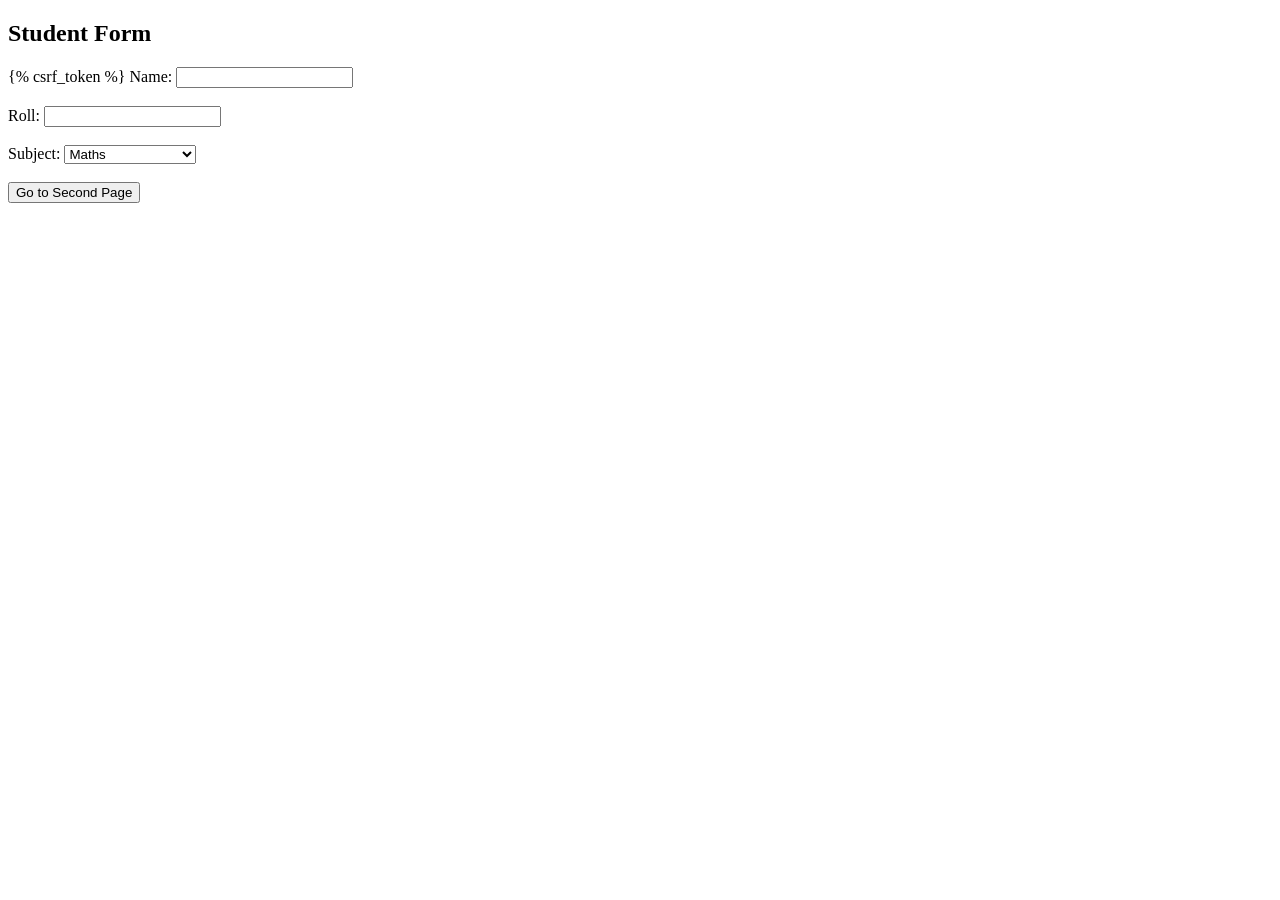
<file: week7/exercise2/formapp/templates/firstPage.html>
<!DOCTYPE html>
<html>
<head>
    <title>First Page</title>
</head>
<body>

<h2>Student Form</h2>

<form method="POST">
    {% csrf_token %}

    Name:
    <input type="text" name="name"><br><br>

    Roll:
    <input type="text" name="roll"><br><br>

    Subject:
    <select name="subject">
        <option>Maths</option>
        <option>Physics</option>
        <option>Computer Science</option>
    </select><br><br>

    <button type="submit">Go to Second Page</button>

</form>

</body>
</html>
</file>
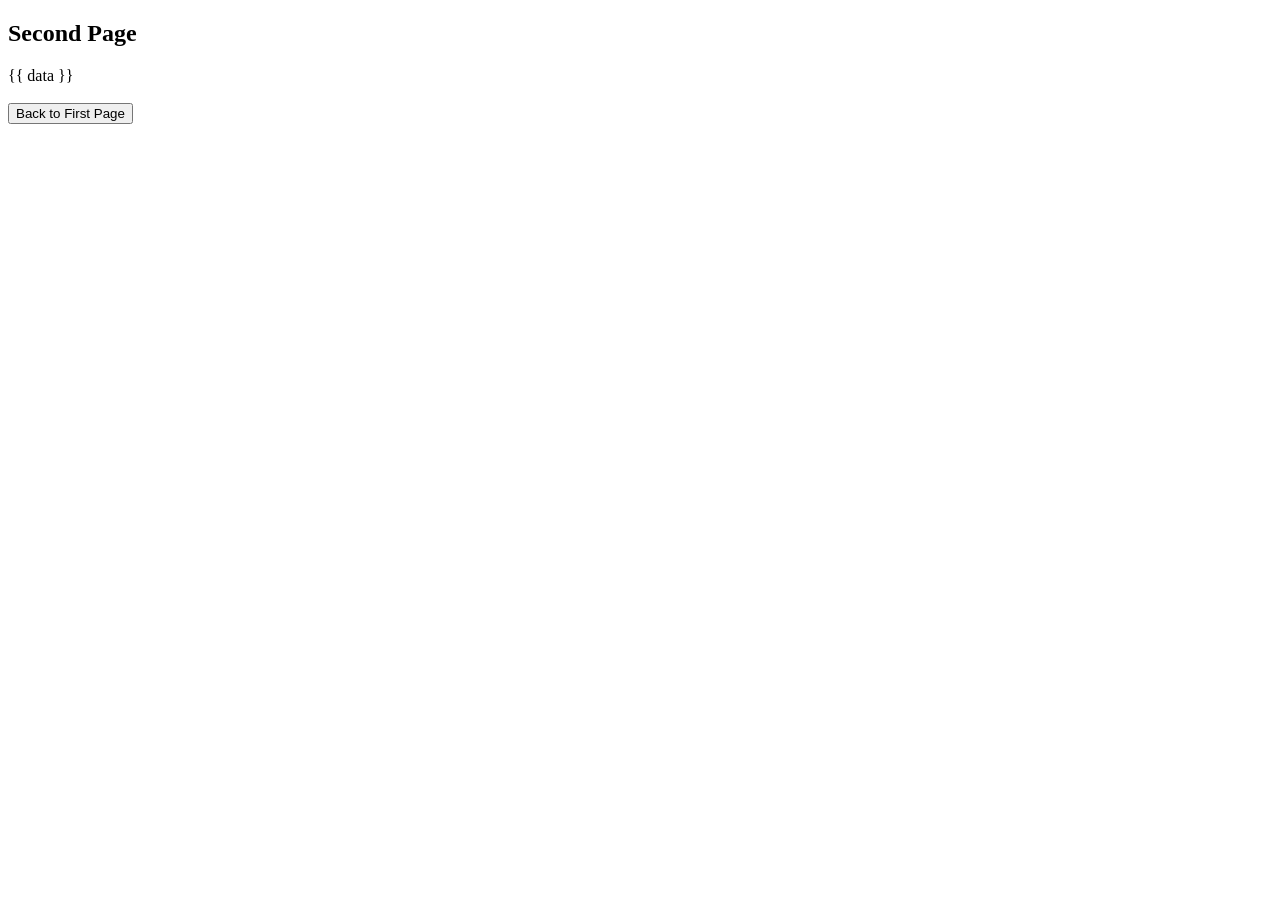
<file: week7/exercise2/formapp/templates/secondPage.html>
<!DOCTYPE html>
<html>
<head>
    <title>Second Page</title>
</head>
<body>

<h2>Second Page</h2>

<label>{{ data }}</label>

<br><br>

<a href="/">
    <button>Back to First Page</button>
</a>

</body>
</html>
</file>
